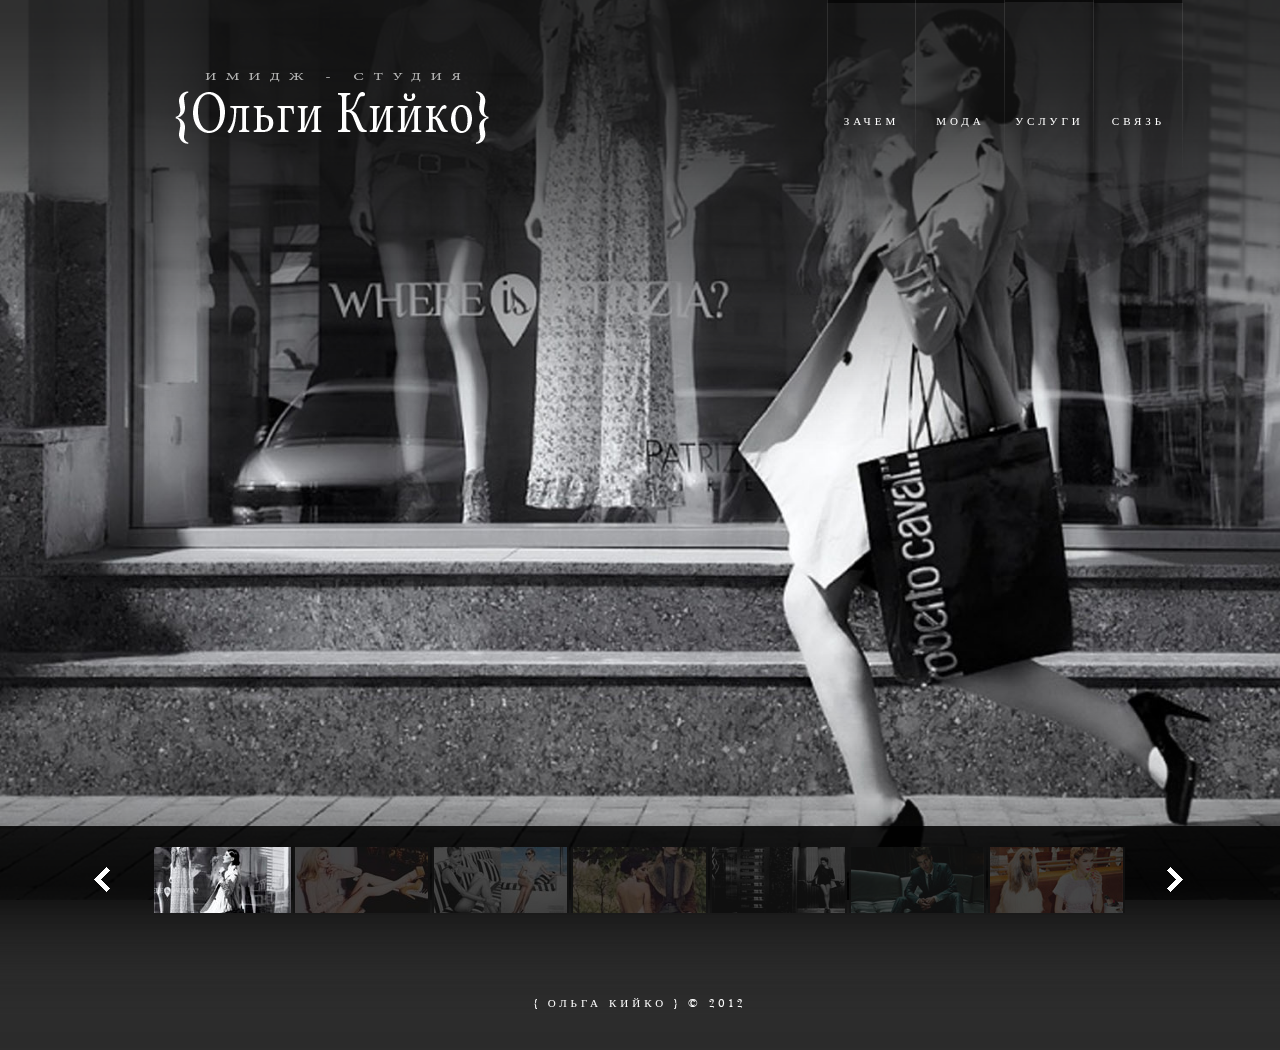
<file: index.html>
<!DOCTYPE HTML>
<html lang="en">
    <head>
        <meta charset="UTF-8">
        <title>Имидж-студия Ольги Кийко | Imake.by</title>
        <link href='images/favicon.ico' type='image/x-icon' rel='shortcut icon'>
        <link href='./css/font.css' rel='stylesheet'>
        <link href="./css/style.css" rel="stylesheet">
        <script src="./js/jquery-1.7.2.js"></script>
        <script src="./js/scripts.js"></script>
        <!--[if lt IE 9]>
            <script src="./js/html5.js"></script>
        <![endif]-->
        <!--[if lt IE 8]>
                <div style=' clear: both; text-align:center; position: relative;'>
                        <a href="http://windows.microsoft.com/en-US/internet-explorer/products/ie/home?ocid=ie6_countdown_bannercode">
            <img src="http://storage.ie6countdown.com/assets/100/images/banners/warning_bar_0000_us.jpg" border="0" height="42" width="820" alt="You are using an outdated browser. For a faster, safer browsing experience, upgrade for free today." /></a>
                </div>
        <![endif]-->
    </head>
<body>  
    <div id="bgStretch">
        <img src="images/bg1_b.jpg" alt>
    </div>
    <div id="glob">
        <div class="spinner"></div>
        <div id="topShadow"></div>
        <div id="botShadow"></div>
        <!-- HEADER -->
        <header>
            <div class="container_24">
                <div class="grid_24">
                    <h1><a href="#!/page_home" class="logo">Имидж-студия Ольги Кийко</a></h1>
                    <!-- MENU -->
                    <nav class="menu">
                        <ul id="menu">
                            <li><a href="#!/page_why">зачем</a><strong></strong></li>
                            <li><a href="#!/page_news2">мода</a><strong></strong></li>
                            <li class="with_ul"><a href="#!/page_serv1">услуги</a><strong></strong>
                                <ul class="submenu_1">
                                    <li><a href="#!/page_serv1">консультации по стилю</a></li>                                
                                    <li><a href="#!/page_serv2">анализ гардероба</a></li>               				    
                                    <li><a href="#!/page_serv3">шоппинг и сопровождение</a></li>               				    
                                    <li><a href="#!/page_serv4">создание образа к особым случаям</a></li>
                                    <li><a href="#!/page_serv5">style book индивидуального имиджа</a></li>
                                    <li><a href="#!/page_serv6">создание изысканного и эксклюзивного образа невесты</a></li>
                                    <li><a href="#!/page_serv7">создание тематических свадебных образов</a></li>
                                    <li><a href="#!/page_serv8">работа имиджмейкера на фотосессии</a></li>
                                    <li><a href="#!/page_serv9">создание образов для модных журналов</a></li>
                                </ul>
                            </li>
                            <li class="no_bg"><a href="#!/page_mail">связь</a><strong></strong></li>
                    	</ul>
               	    </nav>
                    <!-- END MENU -->
                </div>
            </div>
        </header>
        <!-- END HEADER -->
        <!-- CONTENT -->
        <section id="content">
            <ul>           
                <li id="page_home" class="no_bg"></li>
                <li id="page_why">
                    <div class="container_24 pad4">
                        <div class="prefix_4 suffix_4">
                            <div class="wrapper dark_blue justify">
                                <h3>Кому и зачем нужен имиджмейкер?</h3>
                                <p>Имиджмейкер – это специалист, формирующий привлекательный образ, «дизайнер личности», главная задача которого – сделать акцент на лучших качествах  и нивелировать малопривлекательные.</p>
                                <p>У каждой публичной персоны есть имиджмейкер, а у таких звезд, как Lady Gaga, даже целый штат. Это неудивительно, каждый персонаж стремится выглядеть привлекательно и вызывать интерес необходимого круга людей. Известно много примеров известных личностей, которые стали популярны после приобретения собственного стиля и имиджа. Имиджмейкеры творят чудеса!</p>
                                <p>Интерес к имиджмейкерам проявляют люди, стремящиеся к успеху как в делах, так и в личной жизни. Поэтому спрос на специалистов по имиджу растет. Услугами имиджмейкер пользуются не только звезды, но и рядовые граждане. Все давно выучили поговорку «Встречают по одежке, а провожают по уму».</p>
                                <p>В современном мире неотъемлемыми  критериями  успеха являются здоровье и красота. Поэтому все больше людей инвестируют деньги в свой внешний вид. А специалисты по имиджу помогают делать это грамотно и со вкусом.</p>
                                <p>Критерием эффективной работы имиджмейкера является достижение конечной цели формирования имиджа – образование аттракции, психологического притяжения аудитории к данному объекту. Клиент должен сам увидеть разницу до и после не по фотографии, а по изменению отражения мира на новый привлекательный образ.</p>
                            </div>
                        </div>
                    </div>
                </li>                
                <li id="page_news1">
                    <div class="container_24 pad4">
                        <div class="grid_6">
                            <div class="wrapper">
                                <h3>Стиль и мода</h3>
                                <ul class="list2">
                                    <li><a href="#!/page_news1">Рядовой мужчина</a></li>
                                    <br>
                                    <li><a href="#!/page_news2">Must have осенне-зимнего сезона 12-13</a></li>
                                </ul>
                            </div>
                        </div>
                        <div class="grid_17 suffix_1 alpha">
                            <div class="wrapper justify dark_blue">
                                <h3>Внешний вид белорусских мужчин или зачем конфете красивый фантик?</h3>
                                <div class="scroll_wide">
                                    <div class="w3">                                                                            
                                        <b>М</b>олодые люди боятся познакомиться с красивой девушкой из-за ошибочного мифа о том, что у нее заведомо есть парень. Для девушек такой проблемы не существует: они попросту так редко встречают красивых парней,
                                        что не готовы упустить ни одного шанса! Внешний вид большинства белорусских мужчин наводит уныние и тоску. Неужели они забыли известную поговорку «Встречают по одежке, а провожают по уму?» Ведь чтобы произвести приятное
                                        первое впечатление, нужно выглядеть привлекательно.<br> <br> 
                                        <b>Л</b>юбая девушка ждет романтичного молодого человека с широким кругом интересов, но когда она видит парня в джинсах с вытянутыми коленями и в свитере в ромбики, вся романтика улетучивается. У каждого
                                        человека есть обертка, как у конфеты. Ведь когда вы приходите в магазин выбирать конфеты, то выбираете именно по обертке. Создается впечатление, что самая вкусная – в самом привлекательном фантике. Точно 
                                        также и с людьми. В магазине, как и в жизни, мы не можем продегустировать каждую конфетку, но надо что-то выбрать. Дорогая конфета в самой красивой обертке не обязательно окажется вкусной, тем не менее,
                                        покупатель желает именно ее. Маркетолог может сотворить чудо с конфеткой, а имиджмейкер – с человеком.<br> <br>
                                        <b>В</b>се эти рассуждения наталкивают на мысль: чтобы тебя все желали просто необходима привлекательная обертка, привлекательный внешний вид. У людей, умеющих одеваться со вкусом, больше друзей, о них всегда помнят и чаще хотят
                                        видеть. Около стильных парней всегда вьется большое количество красивых девушек, с ними знакомятся и предлагают встречи. Перед такими молодыми людьми открываются новые возможности, даже шанс получить хорошую работу возрастает.
                                        Исследования доказывают, что красивым людям платят на 20-25% больше, чем менее привлекательным, но с такими же способностями.<br> <br>
                                        <h4 class="simple">Итак, кто же такой привлекательный молодой человек?</h4> <br> <br>
                                        <b>П</b>ривлекательный молодой человек – это стильно одетый парень, в хорошей обуви, он умеет носить аксессуары (правильно не носить их тоже надо уметь!), его прическа соответствует последним тенденциям и подходит ему, ухоженный внешний вид.<br> <br>
                                        <h4 class="simple">Основные ошибки в образе белорусских мужчин:</h4> <br> <br>
                                        <h5 class="simple">1. Заношенные вещи</h5>
                                        <b>Е</b>сли вещь потеряла внешний вид, цвет или растянулась, то ее пора выбрасывать, не нужно ее носить дома.<br> <br>
                                        <h5 class="simple">2. Некачественная обувь, к тому же грязная</h5>
                                        <b>О</b>бувь должна соответствовать вашему стилю, подходить по цвету. Единство ансамбля очень важно.<br> <br>
                                        <h5 class="simple">3. Неопрятная прическа</h5>
                                        <b>Н</b>аличие подходящей стрижки обязательно для каждого мужчины.<br> <br>
                                        <h5 class="simple">4. Неухоженное лицо</h5>
                                        <b>К</b>ожа должна быть чистой, зубы – здоровыми и ровными, ненужную «растительность» стоит удалять, особое внимание следует уделять бровям. 
                                        <h5 class="simple">5. Грязные ногти</h5>
                                        <b>Д</b>ержите ногти короткими и чистыми.<br> <br>
                                        <h5 class="simple">6. Неправильно подобранные носки</h5>
                                        <b>Б</b>елые подходят только для занятий спортом, яркие - носят только дома. Носки подбирают под цвет брюк, а не туфель.<br><br>
                                        <h5 class="simple">7. Неправильно подобранный ремень</h5>
                                        <b>Н</b>есоответствие стиля и/или цвета. Ремень подбирают к обуви по цвету и, желательно, по фактуре.<br> <br>
                                        <h5 class="simple">8. Неумение подбирать и сочетать цвета, незнание своего цветотипа<br> <br></h5>
                                        <h5 class="simple">9. Парфюм</h5>
                                        <b>З</b>апах должен быть едва уловимым и чувствоваться только на близком расстоянии. Оставляя после себя шлейф, вы производите плохое впечатление и ваш образ удешевляется. Едва уловимый запах вызывает желание приблизиться к человеку,
                                        чтобы уловить все нотки аромата. Кроме того, парфюм наносится на чистое тело.<br> <br>
                                        <h5 class="simple">10. Незнание тенденций</h5>
                                        <b>Б</b>ольшинство белорусских мужчин нуждаются в серьезном улучшении своего внешнего вида. Следует больше следить за собой: обращать внимание на правильный подбор гардероба, не носить старые вещи, чистить обувь, причесываться, научиться
                                        правильно пользоваться парфюмом, а также исследовать сложившиеся тенденции.<br><br>
                                    </div>
                                </div>
                            </div>
                        </div>
                    </div>
                </li>
                <li id="page_news2">
                    <div class="container_24 pad4">
                        <div class="grid_6">
                            <div class="wrapper">
                                <h3>Стиль и мода</h3>
                                <ul class="list2">
                                    <li><a href="#!/page_news1">Рядовой мужчина</a></li>
                                    <br>
                                    <li><a href="#!/page_news2">Must have осенне-зимнего сезона 12-13</a></li>
                                </ul>
                            </div>
                        </div>
                        <div class="grid_17 suffix_1 alpha">
                            <div class="wrapper dark_blue justify">
                                <h3>Модные атрибуты осенне-зимнего сезона 12-13</h3>
                                <div class="scroll_wide" >
                                    <div class="w3">
                                        <p>Обязательный атрибут этого сезона - это <span style="color: #080808; font-weight: bolder;">черный цвет</span>. Чем больше элементов в образе черного цвета - тем лучше. Для внесения роскоши в наряд добавьте золотые украшения или используйте вещи, украшенные золотом. Коллекция Dolce&Gabbana наилучшим образом отражает эту тенденцию (потрясающая коллекция!)</p>
                                        <ul class="list1 type3">
                                            <li>
                                                <a title="Обязательный атрибут этого сезона - это черный цвет." href="images/mh1213/mh1213_1_1.jpg"><span></span><img src="images/mh1213/mh1213_1_1_s.jpg" alt></a>
                                            </li>
                                            <li>
                                                <a href="images/mh1213/mh1213_1_2.jpg"><span></span><img src="images/mh1213/mh1213_1_2_s.jpg" alt></a>
                                            </li>
                                            <li>
                                                <a title="Для внесения роскоши в наряд добавьте золотые украшения." href="images/mh1213/mh1213_1_3.jpg"><span></span><img src="images/mh1213/mh1213_1_3_s.jpg" alt></a>
                                            </li>
                                            <li class="last">
                                                <a href="images/mh1213/mh1213_1_4.jpg"><span></span><img src="images/mh1213/mh1213_1_4_s.jpg" alt></a>
                                            </li>
                                        </ul>                                        
                                        <p><h5 class="simple">Мех.</h5>Ворс может быть кучерявым или прямым, но обязательно длинным. Не бойтесь сочных цветов.</p>
                                        <ul class="list1 type3">
                                            <li>
                                                <a title="Ворс может быть кучерявым или прямым, но обязательно длинным." href="images/mh1213/mh1213_2_1.jpg"><span></span><img src="images/mh1213/mh1213_2_1_s.jpg" alt></a>
                                            </li>
                                            <li>
                                                <a title="Не бойтесь сочных цветов." href="images/mh1213/mh1213_2_2.jpg"><span></span><img src="images/mh1213/mh1213_2_2_s.jpg" alt></a>
                                            </li>
                                            <li>
                                                <a href="images/mh1213/mh1213_2_3.jpg"><span></span><img src="images/mh1213/mh1213_2_3_s.jpg" alt></a>
                                            </li>
                                            <li class="last">
                                                <a href="images/mh1213/mh1213_2_4.jpg"><span></span><img src="images/mh1213/mh1213_2_4_s.jpg" alt></a>
                                            </li>
                                        </ul>                                        
                                        <p><h5 class="simple">Короткие брюки.</h5>Брюки, открывающие щиколотку, к ним обязательно высокие каблуки. Девушкам с низким ростом не рекомендую носить  укороченные брюки, визуально они сделают ваши ноги еще короче.</p>                                        
                                        <ul class="list1 type3">
                                            <li>
                                                <a href="images/mh1213/mh1213_2_5.jpg"><span></span><img src="images/mh1213/mh1213_2_5_s.jpg" alt></a>
                                            </li>
                                            <li>
                                                <a href="images/mh1213/mh1213_2_6.jpg"><span></span><img src="images/mh1213/mh1213_2_6_s.jpg" alt></a>
                                            </li>
                                            <li>
                                                <a title="Обязательный атрибут этого сезона - это черный цвет." href="images/mh1213/mh1213_2_7.jpg"><span></span><img src="images/mh1213/mh1213_2_7_s.jpg" alt></a>
                                            </li>
                                            <li class="last">
                                                <a title="Брюки, открывающие щиколотку, к ним обязательно высокие каблуки." href="images/mh1213/mh1213_3_1.jpg"><span></span><img src="images/mh1213/mh1213_3_1_s.jpg" alt></a>
                                            </li>
                                        </ul>                                        
                                        <p><h5 class="simple">Кожа.</h5>Платья, юбки с элементами кожи.</p>
    
                                        <p><h5 class="simple">Геометрия.</h5>Геометрические рисунки для самых смелых, это всегда выделит вас из толпы.</p>
                                    
                                        <p><h5 class="simple">Современное милитари.</h5></p>
    
                                        <ul class="list1 type3">
                                            <li>
                                                <a href="images/mh1213/mh1213_4_1.jpg"><span></span><img src="images/mh1213/mh1213_4_1_s.jpg" alt></a>
                                            </li>
                                            <li>
                                                <a href="images/mh1213/mh1213_4_2.jpg"><span></span><img src="images/mh1213/mh1213_4_2_s.jpg" alt></a>
                                            </li>
                                            <li>
                                                <a href="images/mh1213/mh1213_5_1.jpg"><span></span><img src="images/mh1213/mh1213_5_1_s.jpg" alt></a>
                                            </li>
                                            <li class="last">
                                                <a href="images/mh1213/mh1213_5_2.jpg"><span></span><img src="images/mh1213/mh1213_5_2_s.jpg" alt></a>
                                            </li>
                                        </ul>      
                                    
                                        <p><h5 class="simple">Глубокий синий.</h5></p>                                    
    
                                        <p><h5 class="simple">Totally white.</h5>Не рекомендую для девушек с полными формами.</p>
    
                                        <p><h5 class="simple">Мужские костюмы.</h5>Если одевать «мужской» костюм вместе с высокими каблуками, он становится очень сексуальным. В тренде носить костюм на голое тело.</p>
    
                                        <p><h5 class="simple">Цвет бургундского вина.</h5>Его не должно быть много, наилучшим образом сочетается с черным.</p>

                                        <ul class="list1 type3">
                                            <li>
                                                <a href="images/mh1213/mh1213_6_1.jpg"><span></span><img src="images/mh1213/mh1213_6_1_s.jpg" alt></a>
                                            </li>
                                            <li>
                                                <a href="images/mh1213/mh1213_7_1.jpg"><span></span><img src="images/mh1213/mh1213_7_1_s.jpg" alt></a>
                                            </li>
                                            <li>
                                                <a href="images/mh1213/mh1213_8_1.jpg"><span></span><img src="images/mh1213/mh1213_8_1_s.jpg" alt></a>
                                            </li>
                                            <li class="last">
                                                <a href="images/mh1213/mh1213_9_2.jpg"><span></span><img src="images/mh1213/mh1213_9_2_s.jpg" alt></a>
                                            </li>
                                        </ul>    

                                        <p><h5 class="simple">Баска.</h5>Не подходит девушкам с широкими бедрами</p>
                                    </div>
                                </div>
                            </div>
                        </div>
                    </div>
                </li>
                
                <li id="page_serv1">
                    <div class="container_24 pad4">
                        <div class="grid_6">
                            <div class="wrapper">
                                <h3>Услуги</h3>
                                    <ul class="list2">
                                        <li><a href="#!/page_serv1">Консультация по стилю</a></li>
                                        <li><a href="#!/page_serv2">Анализ гардероба</a></li>
                                        <li><a href="#!/page_serv3">Шоппинг сопровождение</a></li>
                                        <li><a href="#!/page_serv4">Образ к особым случаям</a></li>
                                        <li><a href="#!/page_serv4">Эксклюзивный образ невесты</a></li>
                                        <li><a href="#!/page_serv4">Тематические свадебные образы</a></li>
                                        <li><a href="#!/page_serv5">Индивидуальный имидж</a></li>                                        
                                        <li><a href="#!/page_serv5">Работа на фотосессии</a></li>
                                        <li><a href="#!/page_serv5">Для модных журналов</a></li>
                                    </ul>
                            </div>
                        </div>
                        <div class="grid_17 suffix_1 alpha">
                            <div class="wrapper pad6 dark_blue justify">
                                <h3>Консультация по стилю</h3>
                                <ul class="list1">
                                    <li>
                                        <a href="images/services/1_1.jpg"><span></span><img src="images/services/1_1_s.jpg" alt></a>
                                    </li>
                                    <li>
                                        <a href="images/services/1_2.jpg"><span></span><img src="images/services/1_2_s.jpg" alt></a>
                                    </li>
                                    <li class="last">
                                        <a href="images/services/1_3.jpg"><span></span><img src="images/services/1_3_s.jpg" alt></a>
                                    </li>
                                    <li class="last">
                                        <a href="images/services/1_4.jpg"><span></span><img src="images/services/1_4_s.jpg" alt></a>
                                    </li>
                                </ul>
                                <br>
                                <h4 class="simple">Индивидуальный стиль</h4>
                                <p>На консультация по формированию индивидуального стиля Вы можете узнать как подчеркнуть достоинства вашей фигуры и скрыть недостатки. Имиджмейкер определит Ваши ошибки в выборе одежды.
                                Будут рассмотрены вопросы, касающиеся прически и макияжа, выбора парфюма. Ваш образ будет оцениваться полностью, особое внимание будет уделено работе над речью, манерами и походке. Также
                                Вы сможете узнать тенденции новых сезонов с проекцией на Ваш имидж, тип фигуры и внешность. Вы сможете задать имиджмейкеру любые интересующие Вас вопросы. Также консультация может быть 
                                проведена по составленному Вами плану.</p>
                            </div>
                        </div>
                    </div>
                </li>

                <li id="page_serv2">
                    <div class="container_24 pad4">
                        <div class="grid_6">
                            <div class="wrapper">
                                <h3>Услуги</h3>
                                    <ul class="list2">
                                        <li><a href="#!/page_serv1">Консультация по стилю</a></li>
                                        <li><a href="#!/page_serv2">Анализ гардероба</a></li>
                                        <li><a href="#!/page_serv3">Шоппинг сопровождение</a></li>
                                        <li><a href="#!/page_serv4">Образ к особым случаям</a></li>
                                        <li><a href="#!/page_serv4">Эксклюзивный образ невесты</a></li>
                                        <li><a href="#!/page_serv4">Тематические свадебные образы</a></li>
                                        <li><a href="#!/page_serv5">Индивидуальный имидж</a></li>                                        
                                        <li><a href="#!/page_serv5">Работа на фотосессии</a></li>
                                        <li><a href="#!/page_serv5">Для модных журналов</a></li>
                                    </ul>
                            </div>
                        </div>
                        <div class="grid_17 suffix_1 alpha">
                            <div class="wrapper pad6 dark_blue justify">
                                <h3>Анализ гардероба</h3>
                                <p>Анализ гардероба помогает выявить ошибки в выборе одежды. Проводится отбор вещей, подходящих по стилю и цвету, составляются комплекты. Составляется гардероб, подходящий под Ваш образ жизни. Определяется Ваш цветотип и тип фигуры.
                                Составляется список вещей, которые нужно приобрести для оптимального пополнения гардероба.</p>
                            </div>
                        </div>
                    </div>
                </li>

                <li id="page_serv3">
                    <div class="container_24 pad4">
                        <div class="grid_6">
                            <div class="wrapper">
                                <h3>Услуги</h3>
                                    <ul class="list2">
                                        <li><a href="#!/page_serv1">Консультация по стилю</a></li>
                                        <li><a href="#!/page_serv2">Анализ гардероба</a></li>
                                        <li><a href="#!/page_serv3">Шоппинг сопровождение</a></li>
                                        <li><a href="#!/page_serv4">Образ к особым случаям</a></li>
                                        <li><a href="#!/page_serv4">Эксклюзивный образ невесты</a></li>
                                        <li><a href="#!/page_serv4">Тематические свадебные образы</a></li>
                                        <li><a href="#!/page_serv5">Индивидуальный имидж</a></li>                                        
                                        <li><a href="#!/page_serv5">Работа на фотосессии</a></li>
                                        <li><a href="#!/page_serv5">Для модных журналов</a></li>
                                    </ul>
                            </div>
                        </div>
                        <div class="grid_17 suffix_1 alpha">
                            <div class="wrapper pad6 dark_blue justify">
                                <h3>Шоппинг сопровождение</h3>
                                <p>Посещение магазинов с имиджмейкером. Покупка комплектов одежды в соответствии с Вашими целями и задачами. А также шоппинг сопровождение в модные столицы мира в удобное Вам время</p>
                            </div>
                        </div>
                    </div>
                </li>
                
                <li id="page_serv4">
                    <div class="container_24 pad4">
                        <div class="grid_6">
                            <div class="wrapper">
                                <h3>Услуги</h3>
                                    <ul class="list2">
                                        <li><a href="#!/page_serv1">Консультация по стилю</a></li>
                                        <li><a href="#!/page_serv2">Анализ гардероба</a></li>
                                        <li><a href="#!/page_serv3">Шоппинг сопровождение</a></li>
                                        <li><a href="#!/page_serv4">Образ к особым случаям</a></li>
                                        <li><a href="#!/page_serv4">Эксклюзивный образ невесты</a></li>
                                        <li><a href="#!/page_serv4">Тематические свадебные образы</a></li>
                                        <li><a href="#!/page_serv5">Индивидуальный имидж</a></li>                                        
                                        <li><a href="#!/page_serv5">Работа на фотосессии</a></li>
                                        <li><a href="#!/page_serv5">Для модных журналов</a></li>
                                    </ul>
                            </div>
                        </div>
                        <div class="grid_17 suffix_1 alpha">
                            <div class="wrapper pad6 dark_blue justify">
                                <h3>Создание образа к особым случаям</h3>
                                <p>Если у Вас важное мероприятие:</p>
                                <h6>- создание изысканного и эксклюзивного образа невесты,</h6>
                                <h6>- создание свадебных образов жениха, подружек невесты, определение дресс-кода гостей и декора зала,</h6>
                                <h6>- публичное выступление,</h6>
                                <h6>- выпускной,</h6>
                                <h6>- корпоративная вечеринка,</h6>
                                <h6>- день рождение</h6><br>
                                <p>и другие важные случаи требующее особой подготовки - имиджмейкер поможет в выборе платья, аксессуаров, туфель. Будут подобраны макияж и прическа.
                                 Мужчинам также будет осуществлен подбор одежды, аксессуаров, обуви, парфюма, прически, макияжа исходя из атмосферы мероприятия.</p>
                                <ul class="list1">
                                    <li>
                                        <a href="images/services/4_1.jpg"><span></span><img src="images/services/4_1_s.jpg" alt></a>
                                    </li>
                                    <li>
                                        <a href="images/services/4_2.jpg"><span></span><img src="images/services/4_2_s.jpg" alt></a>
                                    </li>
                                    <li class="last">
                                        <a href="images/services/4_3.jpg"><span></span><img src="images/services/4_3_s.jpg" alt></a>
                                    </li>
                                    <li class="last">
                                        <a href="images/services/4_4.jpg"><span></span><img src="images/services/4_4_s.jpg" alt></a>
                                    </li>
                                </ul>
                                
                            </div>
                        </div>
                    </div>
                </li>                
                
                <li id="page_serv5">
                    <div class="container_24 pad4">
                        <div class="grid_6">
                            <div class="wrapper">
                                <h3>Услуги</h3>
                                    <ul class="list2">
                                        <li><a href="#!/page_serv1">Консультация по стилю</a></li>
                                        <li><a href="#!/page_serv2">Анализ гардероба</a></li>
                                        <li><a href="#!/page_serv3">Шоппинг сопровождение</a></li>
                                        <li><a href="#!/page_serv4">Образ к особым случаям</a></li>
                                        <li><a href="#!/page_serv4">Эксклюзивный образ невесты</a></li>
                                        <li><a href="#!/page_serv4">Тематические свадебные образы</a></li>
                                        <li><a href="#!/page_serv5">Индивидуальный имидж</a></li>                                        
                                        <li><a href="#!/page_serv5">Работа на фотосессии</a></li>
                                        <li><a href="#!/page_serv5">Для модных журналов</a></li>
                                    </ul>
                            </div>
                        </div>
                        <div class="grid_17 suffix_1 alpha">
                            <div class="wrapper pad6 dark_blue justify">
                                <h3>Создание индивидуального имиджа</h3>
                                
                                <h4 class="simple">Style book индивидуального имиджа</h4>
                                <p>Книга индивидуального имиджа, в которой подробно описаны подходящие Вам фасоны одежды, типы обуви, даны советы по прическе и макияжу. Будут определены Ваши цветотип и тип фигуры. Раскрываются тенденции предстоящих сезонов и даются
                                советы по их использованию в соответствии с Вашим имиджем. Эта книга поможет Вам в выборе фасонов и цветов одежды. Style book будет актуальна всегда, потому что она создана именно для Вас.</p>
                                
                                <h4 class="simple">Работа на фотосессии и для модных журналов</h4>
                            </div>
                        </div>
                    </div>
                </li>                
                
                <li id="page_mail">
                    <div class="container_24 pad4">
                        <div class="grid_9">
                            <div class="wrapper">
                                <h3>Мои контакты</h3>
                                <h5>Belarus, Minsk.</h5>
                                <p><span class="w1">phone:</span>+375 29 63 63 603<br>
                                   <span class="w1">phone:</span>+375 29 25 85 417<br>
                            </div>
                        </div>
                        <div class="grid_15">
                            <h3>Заполните</h3>
                            <form id="feedback_form">
                              <div class="success">Отправлено!<strong>С Вами свяжутся</strong></div>
                              <fieldset>
                            		<label class="name">
                            		  <input type="text" value="Name:">
                            		  <span class="error">*This is not a valid name.</span> <span class="empty">*This field is required.</span> </label><br>
                                    <label class="email">
                            		  <input type="email" value="Email:">
                            		  <span class="error">*This is not a valid email address.</span> <span class="empty">*This field is required.</span> </label><br>
                            		<label class="phone">
                                      <input type="tel" value="Phone:">
                            		  <span class="error">*This is not a valid phone number.</span> <span class="empty">*This field is required.</span> </label><br>
                                    <label class="message">
                            		  <textarea>Message:</textarea>
                            		  <span class="error">*The message is too short.</span> <span class="empty">*This field is required.</span> </label>
                            	<br class="clear">
                            	<div class="btns"><p><a href="#" class="readMore" data-type="submit">Отправить</a></p></div>
                              </fieldset>
                            </form>
                        </div>
                    </div>
                </li>
        </section>
        <!-- END CONTENT -->
        <!-- FOOTER -->
        <footer>
            <div class="inblock">
                <div class="pagin gall_slider">
                    <ul>
                        <li class="active"><a href="images/bg1_b.jpg"><span></span><img src="images/bg1_s.jpg" alt></a></li>
                        <li><a href="images/bg2_b.jpg"><span></span><img src="images/bg2_s.jpg" alt></a></li>
                        <li><a href="images/bg3_b.jpg"><span></span><img src="images/bg3_s.jpg" alt></a></li>
                        <li><a href="images/bg4_b.jpg"><span></span><img src="images/bg4_s.jpg" alt></a></li>
                        <li><a href="images/bg5_b.jpg"><span></span><img src="images/bg5_s.jpg" alt></a></li>
                        <li><a href="images/bg6_b.jpg"><span></span><img src="images/bg6_s.jpg" alt></a></li>
                        <li><a href="images/bg7_b.jpg"><span></span><img src="images/bg7_s.jpg" alt></a></li>
                    </ul>
                </div>
                <div class="btnsHolder">
                    <a href="#" class="prevBtn"></a>
                    <a href="#" class="nextBtn"></a>
                </div>
            </div>
            <p>{ Ольга Кийко } © 2012</p>
            <!-- {%FOOTER_LINK} -->
        </footer>
        <!-- END FOOTER -->
    </div>
</body>
</html>
</file>
<file: css/font.css>
@font-face {
    font-family: 'Playfair Display';
    font-style: normal;
    font-weight: 400;
    src: local('Playfair Display'), local('PlayfairDisplay'), url(../fonts/f.woff) format('woff');
}
</file>
<file: css/style.css>
@import "reset.css";
@import "jquery.fancybox-1.3.4.css";
@import "grid.css";
/* Getting the new tags to behave */
article,aside,audio,canvas,command,datalist,details,embed,figcaption,figure,footer,header,hgroup,keygen,meter,nav,output,progress,section,source,video {
    display:block;
}
mark,rp,rt,ruby,summary,time {
    display:inline;
}
/*global*/
body {
    position:absolute;
    font:12px/20px Arial, sans-serif;
    color:#7c7c7b;
    min-width: 1100px;
    min-height: 1050px;
    width:100%;
    height:100%;
    overflow:hidden;
    z-index:1;
}
#glob {
    position:absolute;
    width:100%;
    height:100%;
    overflow:hidden;
    z-index:2;
}
#topShadow,#botShadow{
    width: 100%;
    position: absolute;
    z-index: -1;
    height: 525px;
}
#topShadow{
    background: url(../images/shadow_top.png) center top repeat-x;
    top: 0;
}
#botShadow{
    bottom: 0;
    background: url(../images/shadow_bot.png) center bottom repeat-x;
}
.spinner {
    position:fixed;
    left:0px;
    top:0px;
    width:100%;
    height:100%;
    z-index:9999;
    background:url( "../images/ajax-loader.gif") 50% 50% no-repeat #0f0f0f;
}
#bgStretch {
    z-index:1;
}
#bgStretch>img {
    background: #0f0f0f; 
}
.pagin{
    padding: 21px 0;
    height: 66px;
}
.pagin>ul{
    display: inline-block;
}
.pagin>ul>li{
    position: relative;
    display: inline-block;
    width: 137px;
    height: 66px;
    margin-right: 2px;
}
.pagin>ul>li.active>a>span{
    opacity: 0;
    display: none;
}
.pagin>ul>li>a>span{
    position: absolute;
    display: block;
    width: 100%;
    height: 100%;
    background: url(../images/pagin_over.png);
    z-index: 2;
    opacity: 1;
}
.pagin>ul>li>a{
    display: block;
    position: relative;
    width: 100%;
    height: 100%;
}
.pagin>ul>li>a>img{
    position: relative;
}
.gall_slider{
    margin: 0 auto;
}
.btnsHolder{
    width: 980px;
    position: relative;
    display: inline-block;
    top: -67px;
}
.prevBtn, .nextBtn{
    width: 16px;
    height: 25px;
    display: inline-block;
    position: absolute;
    top: 0;
}
.prevBtn{
    background: url(../images/arrowL.png) left center no-repeat;
    left: -56px;
}
.nextBtn{
    background: url(../images/arrowR.png) right center no-repeat;
    right: -53px;
}
.logo {
    position:relative;
    display:inline-block;
    text-indent: 100%;
    white-space: nowrap;
    overflow: hidden;
    width: 331px;
    height: 73px;
    background: url(../images/logo.png) left center no-repeat;
}
header, footer{
    position:absolute;
    width:100%;
    z-index:100;
}
/*header*/
header{
    top:0px;
    height: 184px;
}
/*end header*/
/*footer*/
footer {
    bottom:0px;
    height:224px;
    background: url(../images/footer_bg.png) center repeat-x;
    text-align: center;
}
footer p {
    position: relative;
    color: #fff;
    font: 11px/13px 'Playfair Display', 'Times New Roman', sans-serif;
    text-transform: uppercase;
    padding-top: 42px;
    letter-spacing: 4px;
}
footer p a{
    color: #fff;
}
/*end footer*/
/*menu*/
.menu {
    position: absolute;
    display: inline-block;
    height: 280px;
    float: right;
    right: -68px;
    top: 0;
    background: url(../images/menu_separator.png) left top no-repeat;
}
#menu>li {
    display: inline-block;
    position: relative;
    text-align: center;
    height: 184px;
    width: 89px;
    float: left;
}
#menu>li.no_bg {
    background: none;
}
#menu>li>a {
    position: relative;
    display: inline-block;
    font: 11px/242px 'Playfair Display', 'Times New Roman', serif;
    color: #fff;
    text-transform: uppercase;
    width: 100%;
    height: 100%;
    letter-spacing: 4px;
    background: url(../images/menu_separator.png) right top no-repeat;
}
#menu>li>strong{
    display: inline-block;
    position:absolute;
    height: 100%;
    width: 100%;
    top: 0;
    left: 0;
    z-index: -1;
    background: url(../images/menu_bg.png) center top no-repeat;
}
.submenu_1 {
    position:absolute;
    z-index:9100;
    width: 150px;
    left: -28px;
    top: 140px;
    display: none;
    background: #080808;
    padding: 39px 0 35px;
}
.submenu_1 li {
    position:relative;
    display: block;
    margin-bottom: 8px;
}
.submenu_1 a {
    position:relative;
    display: block;
    font: 10px/12px Arial, sans-serif;
    color: #5f5f5f;
    text-transform: uppercase;
    letter-spacing: 1px;
}
.submenu_1 li>a:hover,.submenu_1 li.sfHover>a{
    color:#fff;
}
/*end menu*/
/*pages*/
#content {
    position:relative;
    width:100%;
    height:642px;
    margin: 0 auto;
    z-index: 50;
    overflow: hidden;
}
#content>ul {
    width:100%;
    height: 642px;
    background: url(../images/content_bg.png);
    display: block;
}
#content>ul>li.no_bg{
    visibility: hidden;
    display: none;
}
#content>ul>li {
    position:absolute;
    width: 100%;
    height:100%;
    overflow: hidden;
}
.readMore {
    font: 11px/20px 'Playfair Display', serif;
    color: #0f0f0f;
    text-transform: uppercase;
    letter-spacing: 4px;
    font-weight: 600;
}
.readMore:hover {
    text-decoration: underline;  
}
/*scroll*/
.scroll {
    height:180px;
    position: relative;
    overflow: hidden;
    margin: -2px 0 0 5px;
    width: 430px;
}
.scroll_wide {
    position: relative;
    overflow: hidden;
    margin: -2px 0 0 5px;
    height: 400px;
    width: 680px;
}
._shuttle {
    width: 14px;
    height: 42px;
    background: #292929;
}
._track{
    width: 14px;
    height: 182px;
    background: url(../images/scroll_bg.png) center top repeat-y;
}
._track_wide{
    width: 14px;
    height: 400px;
    background: url(../images/scroll_bg.png) center top repeat-y;
}
/*end scroll*/
.list1{
    margin: 7px 0 0 4px;
}
.list1>li{
    display: inline-block;
    position: relative;
    width: 130px;
    margin-right: 17px;
}
.list1>li.last{
    margin: 0;
}
.list1>li>a{
    position: relative;
    width: 130px;
    height: 102px;
    display: block;
}
.list1>li>a>span{
    position: absolute;
    display: inline-block;
    z-index: 20;
    width: 120px;
    height: 92px;
    border: 4px solid #fff;
    opacity: 0.67;
    -ms-filter: "progid:DXImageTransform.Microsoft.Alpha(Opacity=67)";
    left: 1px;
    top: 1px;
}
.list1>li>a>img{
    border: 1px solid #bcbcbc;
}
.list1>li>h5{
    padding-top: 15px;
}
.list1>li>p{
    margin-top: -2px;
}
.list1.type2{
    margin: 5px 0 15px 3px;
}
.list1.type2>li{
    width: 152px;
    margin-right: 8px;
}
.list1.type2>li>a{
    width: 152px;
    height: 124px;
}
.list1.type2>li>a>span{
    width: 143px;
    height: 115px;
}
.list1.type3>li{
    width: 130px;
    margin-right: 8px;
}
.list1.type3>li>a{
    width: 130px;
    height: 204px;
}
.list1.type3>li>a>span{
    width: 120px;
    height: 192px;
}
.list2{
    margin-top: 2px;
}
.list2>li{
    margin-bottom: 5px;
}
.list2>li>a{
    font: 11px/13px 'Playfair Display', serif;
    color: #0f0f0f;
    text-transform: uppercase;
    letter-spacing: 4px;
    font-weight: 600;
}
.list2>li>a.defW{
    font-weight: 400;
}
.list2>li>a:hover{
    text-decoration: underline;
}
.imStyle1,.imStyle2{
    position: relative;
    width: 408px;
    height: 244px;
    border: 1px solid #bcbcbc;
    margin-bottom: 20px;
}
.imStyle1>div,.imStyle2>div{
    position: absolute;
    width: 400px;
    height: 236px;
    display: inline-block;
    border: 4px solid #fff;
    opacity: 0.67;
    -ms-filter: "progid:DXImageTransform.Microsoft.Alpha(Opacity=67)";
    left: 0px;
    top: 0px;
}
.imStyle2{
    width: 309px;
    height: 215px;
    margin: 3px 0 13px;
}
.imStyle2>div{
    width: 300px;
    height: 206px;
}
.imStyle2>div:first-child+div{
    opacity: 1;
    -ms-filter: "progid:DXImageTransform.Microsoft.Alpha(Opacity=100)";
}
body p a {
    text-decoration:none;
}
body p a:hover {
    text-decoration:underline;
}
/*PADDINGS*/
.pad1 {
    padding: 59px 0px 0px 65px;
}
.pad2 {
    padding-bottom: 19px;
}
.pad3 {
    padding-top:55px;
}
.pad4 {
    padding: 49px 0 0 65px;
}
.pad5 {
    padding-top:38px;
}
.pad6 {
    padding-left: 23px;
}
.pad7 {
    padding: 29px 0 29px;
}
.mar1{
    margin-top: -10px;
}
.color1{
    color: #7e7d7d;
}
.w1{
    display: inline-block;
    width: 82px;
}
.w2{
    width: 390px;
}
.w3{
    width: 650px;
}
/*///////////////////////////*/
h1 {
    padding: 72px 0 0 3px;
    display: inline-block;
}
h2 {
    font: 55px/66px 'Playfair Display', serif;
    color: #0f0f0f;
    padding-bottom: 11px;
}
h3 {
    font: 30px/36px 'Playfair Display', serif;
    color: #0f0f0f;
    padding-bottom: 29px;
}
h4 {
    font: 18px/25px 'Playfair Display', serif;
    color: #0f0f0f;
    text-transform: uppercase;
    letter-spacing: 7px;
    padding-bottom: 21px;
}
h5 {
    font: 11px/20px 'Playfair Display', serif;
    color: #0f0f0f;
    text-transform: uppercase;
    letter-spacing: 3px;
    padding-bottom: 1px;
    font-weight: 600;
}
h4.simple {
    font: 18px/25px 'Playfair Display', serif;
    color: #0f0f0f;
    padding-bottom: 21px;
    text-transform: none;
    letter-spacing: 0;
}
h5.simple {
    font: 11px/20px 'Playfair Display', serif;
    color: #0f0f0f;
    padding-bottom: 11px;
    letter-spacing: 2px;
    font-weight: normal;
}
h5.defW{
    font-weight: 400;
}
p {
    padding-bottom: 20px;
}
/*additional classes*/
.block {
    display:block;
}
.inblock {
    display:inline-block;
}
.fleft {
    float:left;
}
.fright {
    float:right;
}
.all {
    text-align:left;
}
.alr {
    text-align:right;
}
.alc {
    text-align:center;
}
.wrapper {
    width:100%;
    overflow:hidden;
}
.dark_blue{
    color: #171F33;
}
.justify{
    text-align: justify;
}
.box{
    overflow:hidden;
}
a.und,.und a {
    text-decoration:none;
}
a {
    text-decoration:none;
}
a.und:hover,.und a:hover {
    text-decoration:underline;
}
.nocolor,.nocolor a {
    color:inherit;
}
.upc {
    text-transform:uppercase;
}
.nopad {
    padding:0;
}
.nomar {
    margin:0;
}
.clear {
    clear:both;
    line-height:0;
}
.rel {
    position:relative;
}
/*google map*/
.google_map{
    border-radius: 0px;
    width: 426px;
    height: 270px;
    border: none;
    box-shadow: none;
    background-color: #0f0f0f;
    background-image: url(../images/ajax-loader.gif);
    background-repeat: no-repeat;  
    position:  relative;
    overflow: hidden;
}
/*end google map*/
/* Forms*/
#feedback_form {
    position: relative;
    margin-top: 3px;
    height: 286px;
} 
#feedback_form input,
#feedback_form textarea {
    position: relative;
    background: #fff;
    border: 1px solid #bcbcbc;
    color: #878787;
    padding: 9px 10px;
    width: 327px;
    outline:none;
    box-shadow:none;
    line-height: 14px;

}
#feedback_form textarea {
    width: 486px;
    height: 186px;
    overflow:auto;
    resize: none;
}
feedback_form label {
    display:inline-block;
    min-height: 46px;
    position: relative;
    width: 349px;
}
#feedback_form .success{
    position: relative;
    padding-bottom: 3px;
    color: #0f0f0f;
}
#feedback_form .error, #feedback_form .empty {
    text-align: left;
    display:none;
    font-size:10px;
    color: #0f0f0f;
    margin-left: 3px;
    margin-top: -5px;
    position: relative;
}
fieldset{
    height: 210px;
}
.btns{
    padding: 17px 79px 0;
    position: relative;
    float: right;
}
.btns a{
    display:inline-block;
    margin-left: 16px;
}
/* Form defaults */
input, select, textarea {
    font-family: Arial, sans-serif;
    vertical-align:middle;
    font-weight:normal;
    font-size: 12px;
}
/*end forms*/
</file>
